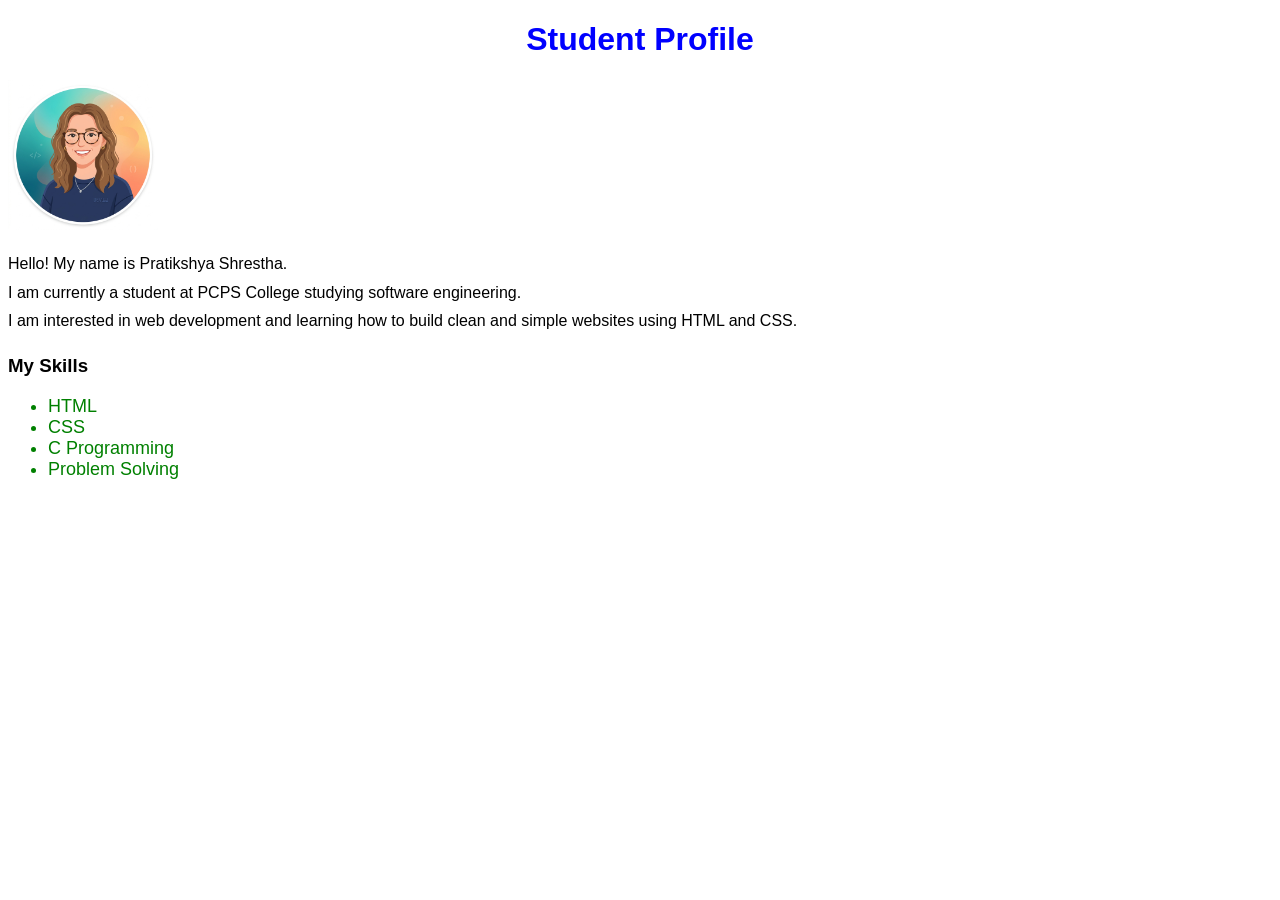
<file: Week5-task/index.html>
<!DOCTYPE html>
<html>
    <head>
        <title>Student Profile</title>
        <!-- Link style.css to index.html -->
        <link rel="stylesheet" href="style.css">
    </head>
    <body>

        <!-- Heading -->
        <h1>Student Profile</h1>

        <!-- Image -->
        <img src="profile.jpg" alt="Profile Image" width="150" height="150">

        <!-- Profile paragraph -->
        <p>
            Hello! My name is Pratikshya Shrestha.
            <br> I am currently a student at PCPS College studying software engineering.
            <br> I am interested in web development and learning how to build clean and simple websites using HTML and CSS.
        </p>

        <!-- List of skills -->
        <h3>My Skills</h3>
        <ul class="skills-list">
            <li>HTML</li>
            <li>CSS</li>
            <li>C Programming</li>
            <li>Problem Solving</li>
        </ul>

    </body>
</html>
</file>
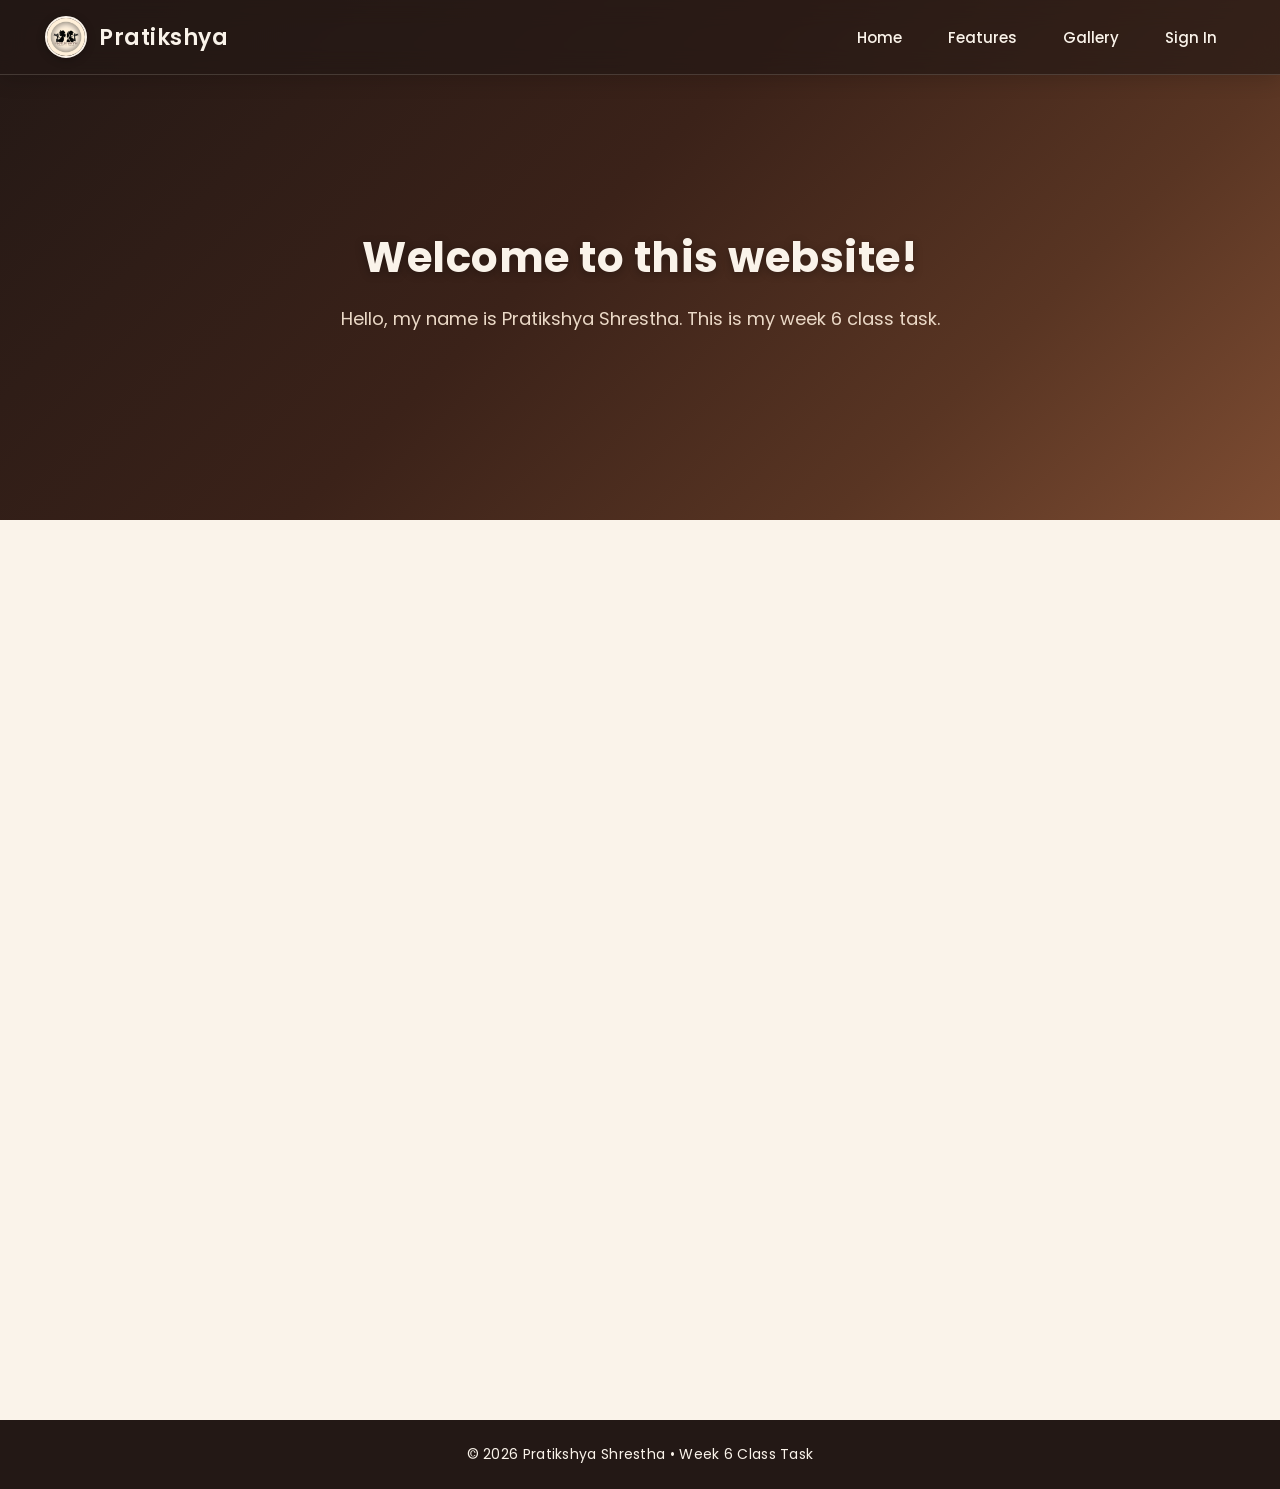
<file: Week6_classTask/index.html>
<!DOCTYPE html>
<html lang="en">
<head>
    <meta charset="UTF-8">
    <meta name="viewport" content="width=device-width, initial-scale=1.0">
    <title>Pratikshya - Week 6 Class Task</title>
    <!-- Google Fonts for clean and elegant typography -->
    <link rel="preconnect" href="https://fonts.googleapis.com">
    <link rel="preconnect" href="https://fonts.gstatic.com" crossorigin>
    <link href="https://fonts.googleapis.com/css2?family=Poppins:wght@300;400;500;600;700&display=swap" rel="stylesheet">
    <!-- Link to external CSS stylesheet -->
    <link rel="stylesheet" href="style.css">
</head>
<body>

    <!-- Fixed Header / Navbar with Frosted Glass Effect -->
    <header class="navbar">
        <!-- Logo and Profile Picture on the left -->
        <div class="logo-area">
            <!-- Profile picture beside name -->
            <img src="logo.jpg" alt="Pratikshya Profile" class="profile-pic">
            <span class="logo-text">Pratikshya</span>
        </div>

        <!-- Navigation Links on the right -->
        <nav>
            <ul class="nav-links">
                <!-- Links only show pill shape when hovered over -->
                <li><a href="#home" class="nav-link">Home</a></li>
                <li><a href="#features" class="nav-link">Features</a></li>
                <li><a href="#gallery" class="nav-link">Gallery</a></li>
                <li><a href="#signin" class="nav-link">Sign In</a></li>
            </ul>
        </nav>
    </header>

    <!-- Hero Section with Dark Brown Gradient & Centered Text -->
    <section class="hero" id="home">
        <div class="hero-content">
            <h1 class="hero-title">Welcome to this website!</h1>
            <p class="hero-subtitle">Hello, my name is Pratikshya Shrestha. This is my week 6 class task.</p>
        </div>
    </section>

    <!-- Content Section below to demonstrate the frosted glass scroll effect -->
    <main class="page-content" id="features"></main>

    <!-- Simple Footer -->
    <footer class="footer" id="gallery">
        <p>&copy; 2026 Pratikshya Shrestha • Week 6 Class Task</p>
    </footer>

</body>
</html>
</file>
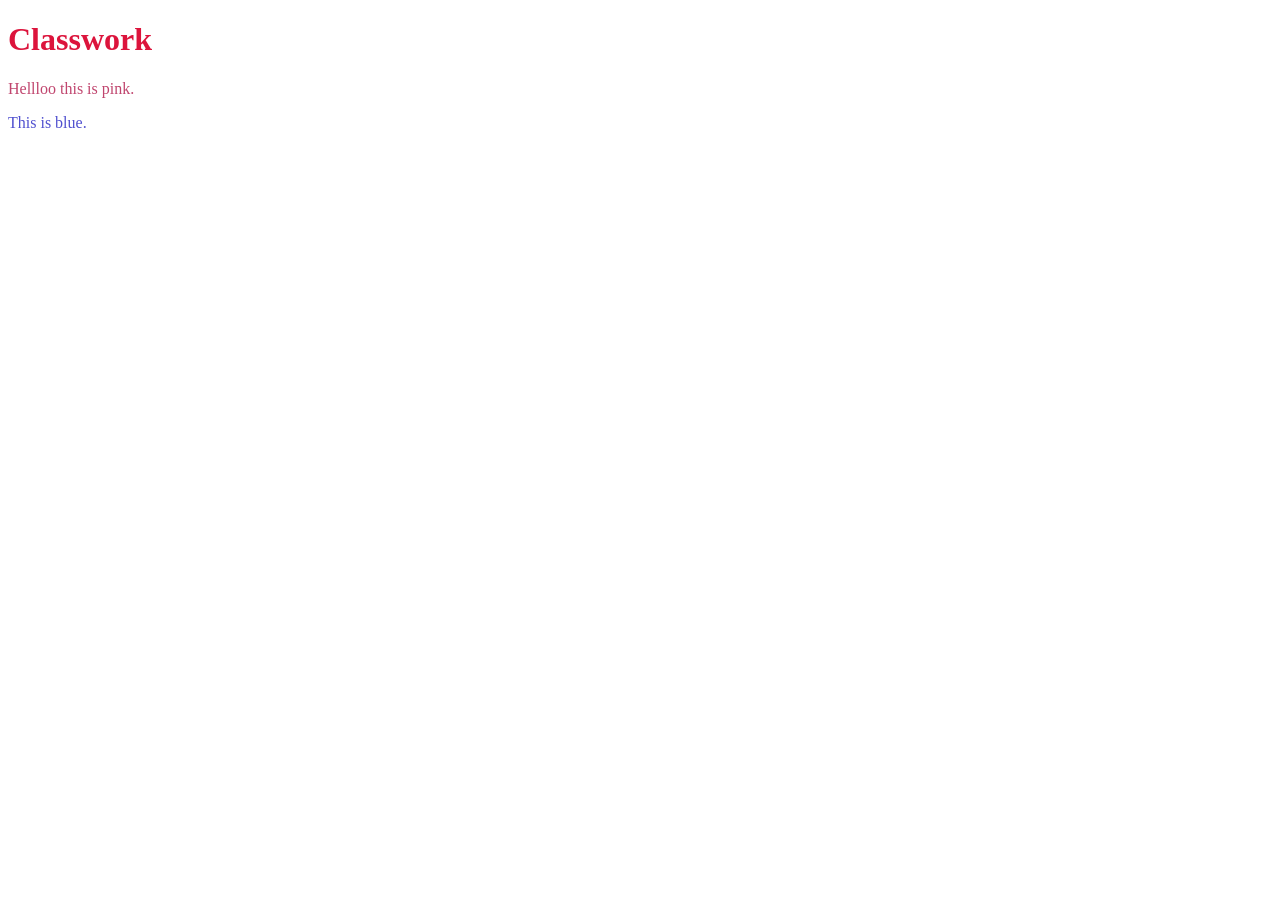
<file: Classwork.html>
<!DOCTYPE html>
<html>
    <head>
        <title>Classwork</title>
        <link rel="Stylesheet" href="classwork.css"> 
    </head>
    <body>
        <h1>Classwork</h1>
        <p class="Student">Hellloo this is pink.</p>
        <p id="main">This is blue.</p>
    </body>
</html>
</file>
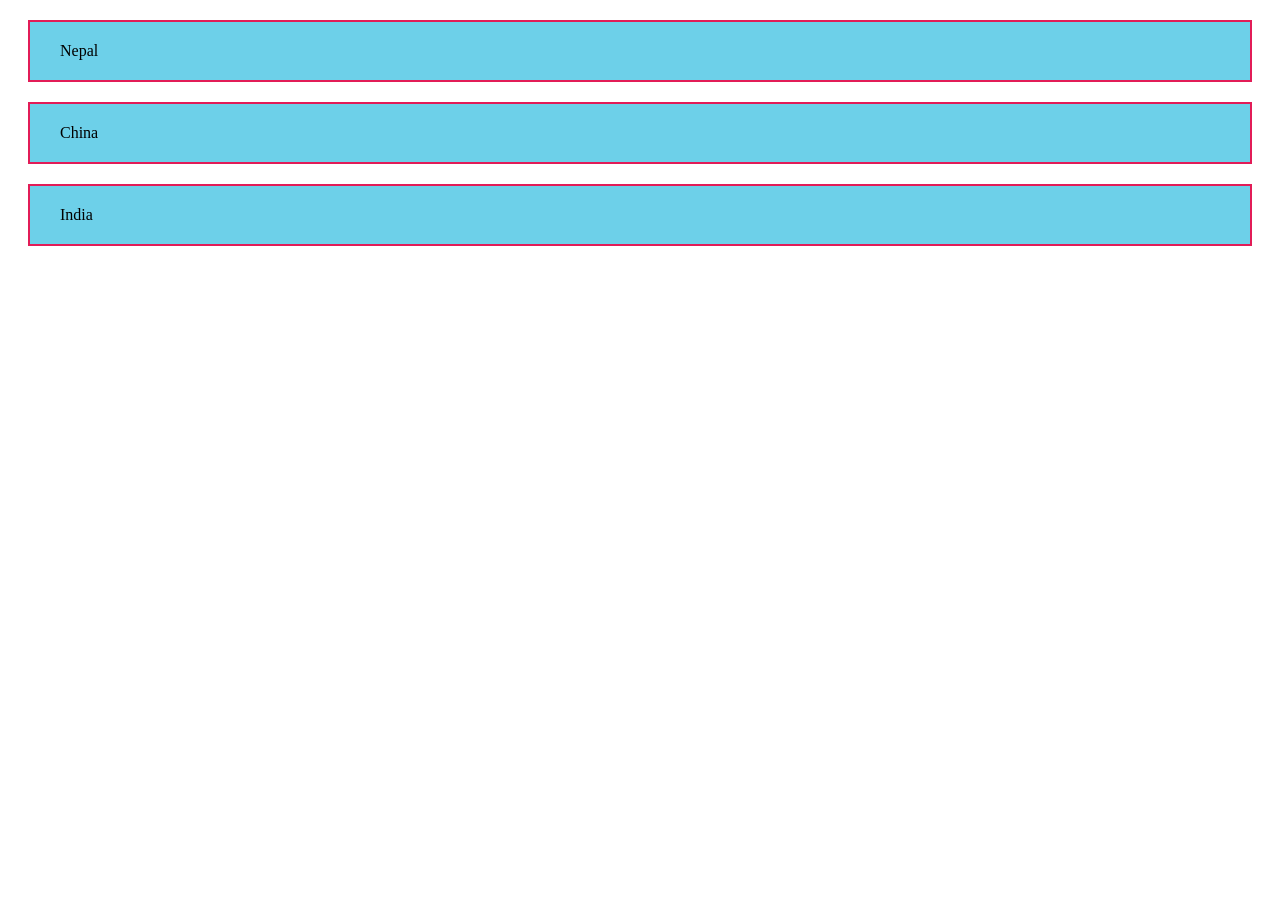
<file: Demo.html>
<!DOCTYPE html>
<html>
<head>
    <title>Document</title>
    <link rel="stylesheet" href="Demo.css">
</head>
<body>
    <!-- <h1>Hello future software engineers!</h1>
    <div class="font1">
        Hello everybody
    </div>
    <p> Lorem ipsum dolor sit amet consectetur adipisicing elit.
         Harum enim error dicta odit obcaecati consectetur tempora 
         delectus quod inventore similique ducimus, iste dolore, 
         quam molestiae, aut voluptate autem? Omnis, reiciendis!</p> -->
         <Div>
            Nepal
         </Div>
         <div>
            China
         </div>
         <div> India</div>
   </body>
</html>
</file>
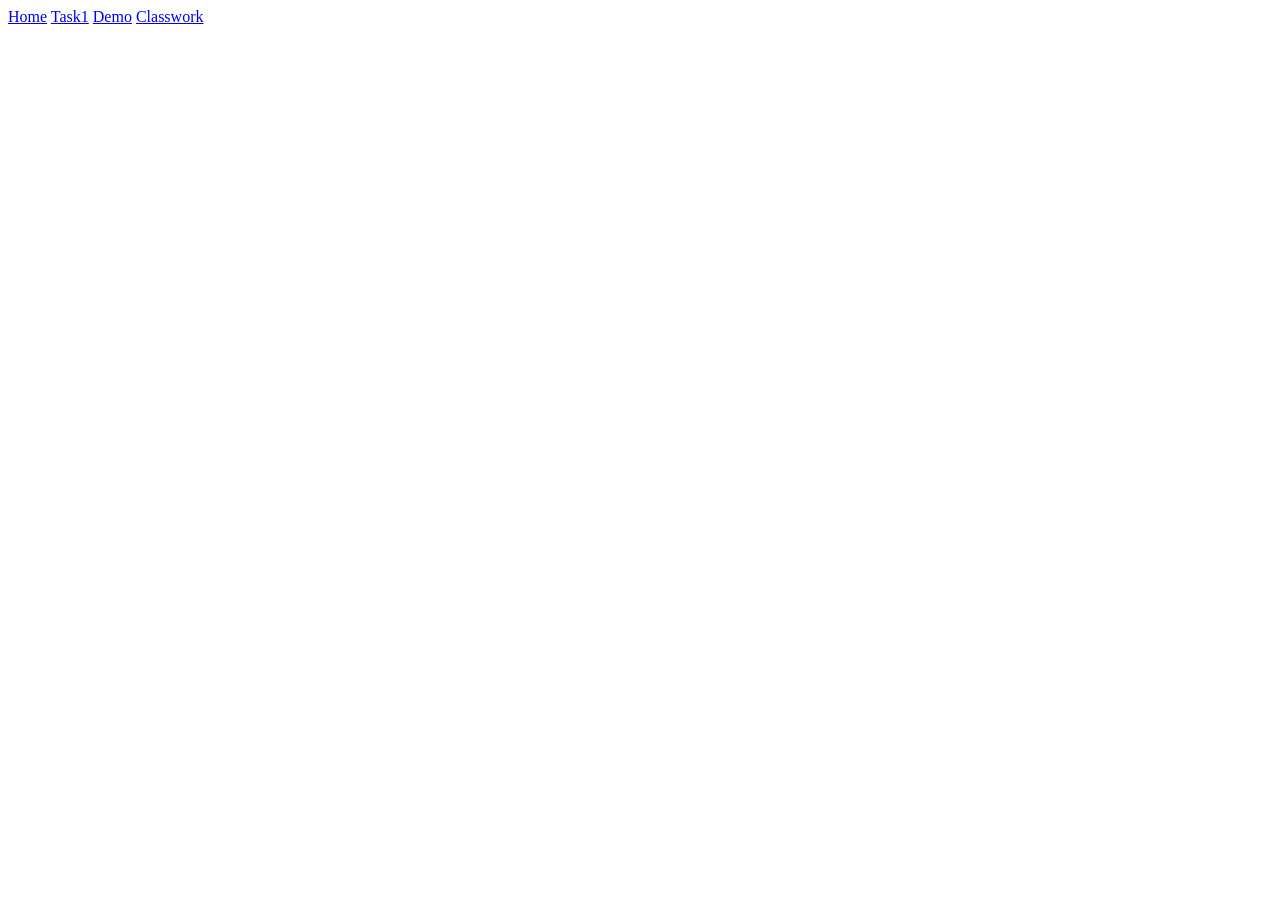
<file: navDemo.html>
<!DOCTYPE html>
<html lang="en">
<head>
    <meta charset="UTF-8">
    <meta name="viewport" content="width=device-width, initial-scale=1.0">
    <link rel="stylesheet" href="navDemo.css">
    <title>Document</title>
</head>
<body>
    <div class="Coontainer">
        <a href="index.html">Home</a>
        <a href="Task1.html">Task1</a>
        <a href="Demo.html">Demo</a>
        <a href="Classwork.html">Classwork</a>
</body>
</html>
</file>
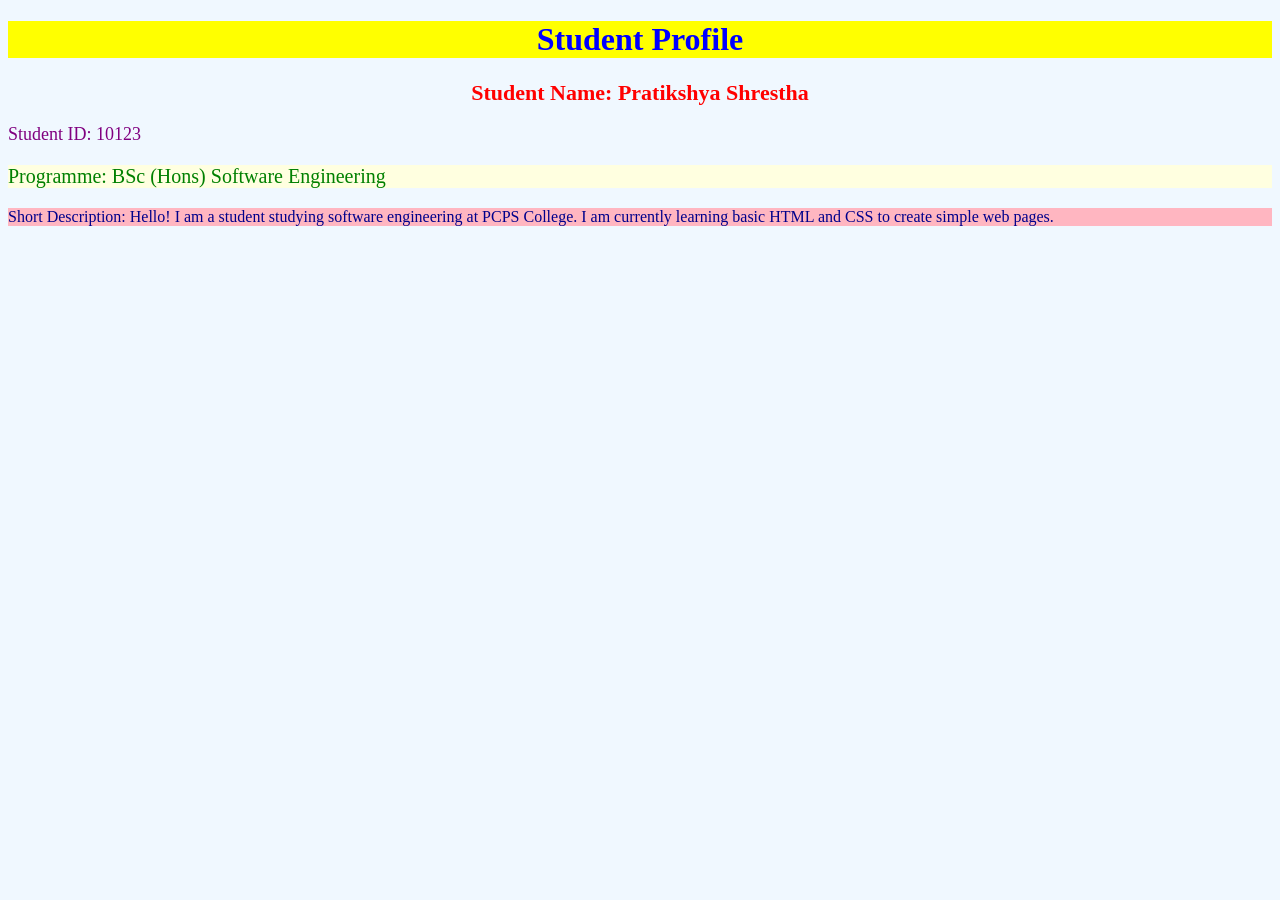
<file: Task1.html>
<!DOCTYPE html>
<html>
    <head>
        <title>Student Profile</title>

        <!-- 1. External CSS Link -->
        <link rel="stylesheet" href="task1.css">

        <!-- 2. Internal CSS -->
        <style>
            h1 {
                color: blue;
                font-size: 32px;
                text-align: center;
                background-color: yellow;
            }

            .student-id {
                color: purple;
                font-size: 18px;
            }

            .description {
                color: darkblue;
                font-size: 16px;
                text-align: justify;
                background-color: lightpink;
            }
        </style>
    </head>
    <body>

        <h1>Student Profile</h1>

        <!-- 3. Inline CSS applied to Student Name -->
        <h2 style="color: red; font-size: 22px; text-align: center;">
            Student Name: Pratikshya Shrestha
        </h2>

        <!-- Internal CSS applied to Student ID -->
        <p class="student-id">
            Student ID: 10123
        </p>

        <!-- External CSS applied to Programme (from task1.css) -->
        <p class="programme">
            Programme: BSc (Hons) Software Engineering
        </p>

        <!-- Internal CSS applied to Short description -->
        <p class="description">
            Short Description: Hello! I am a student studying software engineering at PCPS College. 
            I am currently learning basic HTML and CSS to create simple web pages.
        </p>

    </body>
</html>
</file>
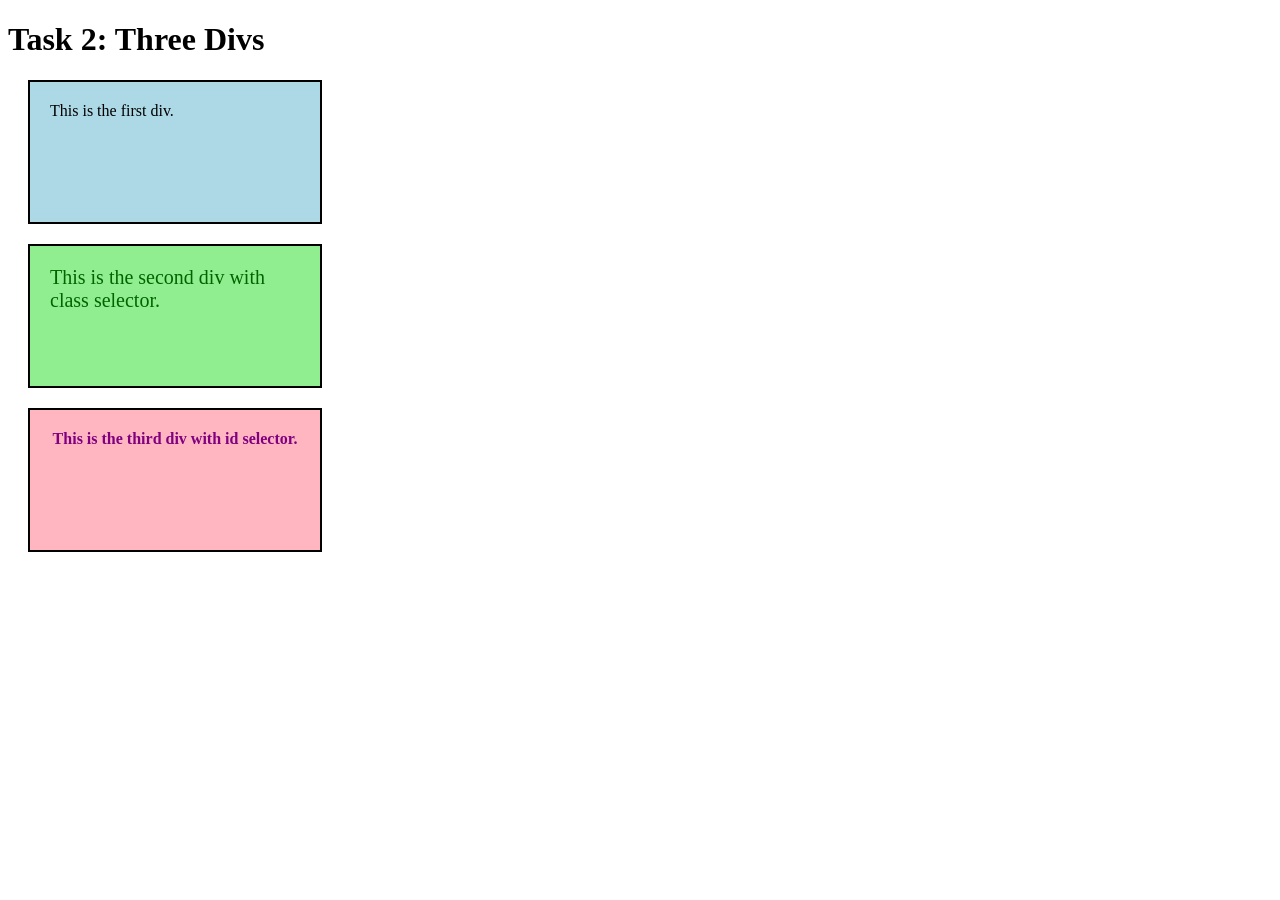
<file: Task2.html>
<!DOCTYPE html>
<html>
    <head>
        <title>Task 2</title>
        <style>
            /* Common properties using div element selector */
            div {
                border: 2px solid black;
                padding: 20px;
                margin: 20px;
                height: 100px;
                width: 250px;
                background-color: lightblue;
            }

            /* Class selector for second div */
            .second {
                background-color: lightgreen;
                color: darkgreen;
                font-size: 20px;
            }

            /* ID selector for third div */
            #third {
                background-color: lightpink;
                color: purple;
                text-align: center;
                font-weight: bold;
            }
        </style>
    </head>
    <body>

        <h1>Task 2: Three Divs</h1>

        <!-- First div: uses only common div element selector -->
        <div>
            This is the first div.
        </div>

        <!-- Second div: uses class selector -->
        <div class="second">
            This is the second div with class selector.
        </div>

        <!-- Third div: uses id selector -->
        <div id="third">
            This is the third div with id selector.
        </div>

    </body>
</html>
</file>
<file: Week5-task/style.css>
/* Set a font family for the page */
body {
    font-family: Arial, sans-serif;
}

/* Change heading color and size & Center the heading */
h1 {
    color: blue;
    font-size: 32px;
    text-align: center;
}

/* Change paragraph line-height */
p {
    line-height: 1.8;
    font-size: 16px;
}

/* Use a class to style the skills list */
.skills-list {
    color: green;
    font-size: 18px;
}
</file>
<file: Week6_classTask/style.css>
/* =========================================================
   Week 6 Class Task - Pratikshya Shrestha
   Theme: Nude Butter Cream & Dark Brown
   Style: Clean HTML & CSS with Glassmorphism Fixed Navbar
========================================================= */

/* ---------------------------------------------------------
   1. Basic Page Reset & Typography
--------------------------------------------------------- */
* {
    margin: 0;
    padding: 0;
    box-sizing: border-box;
    font-family: 'Poppins', sans-serif;
}

html {
    scroll-behavior: smooth;
}

body {
    background-color: #FAF3EA; /* Nude Butter Cream background */
    color: #231815;            /* Rich Dark Brown text */
}

/* ---------------------------------------------------------
   2. Fixed Navbar with Frosted Glass (Glassmorphism)
--------------------------------------------------------- */
.navbar {
    position: fixed;
    top: 0;
    left: 0;
    width: 100%;
    height: 75px;
    padding: 0 45px;
    display: flex;
    justify-content: space-between;
    align-items: center;
    z-index: 1000;

    /* Frosted glass effect matching the dark brown theme */
    background: rgba(35, 24, 21, 0.65);
    backdrop-filter: blur(12px);
    -webkit-backdrop-filter: blur(12px);
    border-bottom: 1px solid rgba(250, 243, 234, 0.15);
    box-shadow: 0 4px 20px rgba(0, 0, 0, 0.15);
}

/* ---------------------------------------------------------
   3. Logo & Profile Area
--------------------------------------------------------- */
.logo-area {
    display: flex;
    align-items: center;
    gap: 12px;
    cursor: pointer;
}

/* Circular profile picture beside Pratikshya */
.profile-pic {
    width: 42px;
    height: 42px;
    border-radius: 50%;
    object-fit: cover;
    border: 2px solid #FAF3EA;
    box-shadow: 0 2px 8px rgba(0, 0, 0, 0.25);
    transition: transform 0.3s ease, box-shadow 0.3s ease;
    cursor: pointer;
}

/* Cursor reaction on profile picture */
.profile-pic:hover {
    transform: scale(1.12);
    box-shadow: 0 4px 12px rgba(0, 0, 0, 0.35);
}

/* Pratikshya brand text */
.logo-text {
    color: #FAF3EA;
    font-size: 22px;
    font-weight: 600;
    letter-spacing: 0.5px;
}

/* ---------------------------------------------------------
   4. Navigation Links & Cursor Hover Effects
--------------------------------------------------------- */
.nav-links {
    list-style: none;
    display: flex;
    align-items: center;
    gap: 10px;
}

.nav-link {
    text-decoration: none;
    color: #FAF3EA;
    font-size: 15px;
    font-weight: 500;
    padding: 8px 18px;
    border-radius: 20px;
    cursor: pointer;
    transition: all 0.3s ease;
}

/* Pill shape appears on cursor hover (for Home and all links) */
.nav-link:hover {
    background: rgba(250, 243, 234, 0.32);
    color: #FFFFFF;
    transform: translateY(-2px);
    box-shadow: 0 3px 10px rgba(0, 0, 0, 0.2);
}

/* ---------------------------------------------------------
   5. Hero Section (Dark Brown Gradient)
--------------------------------------------------------- */
.hero {
    min-height: 520px;
    width: 100%;
    display: flex;
    justify-content: center;
    align-items: center;
    text-align: center;
    padding: 130px 25px 90px;

    /* Elegant dark brown gradient matching the logo aesthetic */
    background: linear-gradient(135deg, #231815 0%, #3B2219 45%, #593523 75%, #7D4C32 100%);
    box-shadow: 0 8px 30px rgba(35, 24, 21, 0.25);
}

.hero-content {
    max-width: 800px;
}

/* Main Heading */
.hero-title {
    font-size: 42px;
    font-weight: 700;
    color: #FAF3EA; /* Butter cream color */
    margin-bottom: 16px;
    letter-spacing: 0.5px;
    text-shadow: 0 2px 10px rgba(0, 0, 0, 0.3);
}

/* Subtitle / Paragraph */
.hero-subtitle {
    font-size: 18px;
    color: #EBD9C7; /* Soft nude cream */
    line-height: 1.6;
    font-weight: 400;
    margin: 0 auto;
}

/* ---------------------------------------------------------
   6. Content Section (Scroll Demo Area)
--------------------------------------------------------- */
.page-content {
    background-color: #FAF3EA; /* Nude butter cream theme */
    min-height: 100vh;         /* Scrollable area to showcase the frosted glass navbar */
}

/* ---------------------------------------------------------
   7. Simple Footer
--------------------------------------------------------- */
.footer {
    background: #231815; /* Deep dark brown */
    color: #FAF3EA;      /* Butter cream */
    text-align: center;
    padding: 24px 20px;
    font-size: 14px;
    letter-spacing: 0.3px;
}

/* ---------------------------------------------------------
   8. Mobile Responsiveness (Simple Media Query)
--------------------------------------------------------- */
@media (max-width: 768px) {
    .navbar {
        padding: 0 20px;
    }

    .hero-title {
        font-size: 30px;
    }

    .hero-subtitle {
        font-size: 16px;
    }

    .nav-link {
        padding: 6px 12px;
        font-size: 13px;
    }
}
</file>
<file: classwork.css>
.Student{
    color: rgb(192, 69, 110);
}

#main{
    color: rgb(80, 80, 207);
}
h1{
    color: crimson;
}
</file>
<file: Demo.css>
/* h1{
    color:rgb(233, 44, 138);
}

.font1{
    color: rgb(227, 33, 217);
    font-size: xx-large;
    background-color: rgb(233, 183, 109);
}
p{
   line-height: 2.5;
   color: blue;
   background-color: aqua;
   font-family: 'Times New Roman', Times, serif;
   font-weight: bolder;
text-align: justify;
} */

div {
   border: 2px solid rgb(226, 28, 87);
   border-top: 2px solid rgb(226, 28, 87);
   padding: 20px;
   padding-left: 30px;
   padding-right: 30px;
   margin: 20px;
   background-color: rgb(109, 208, 233);
}
div.second{
border-color: blue;
}
</file>
<file: navDemo.css>
.container {
  display: flex;
  justify-content: center;
  align-items: center;
  height: 100vh; 
  background-color: rgb(109, 208, 233);
}

.container div{
    padding: 20px;
    margin: 20px;
}
</file>
<file: task1.css>
/* External CSS */
body {
    background-color: rgb(240, 248, 255);
}

.programme {
    color: green;
    font-size: 20px;
    background-color: lightyellow;
}
</file>
